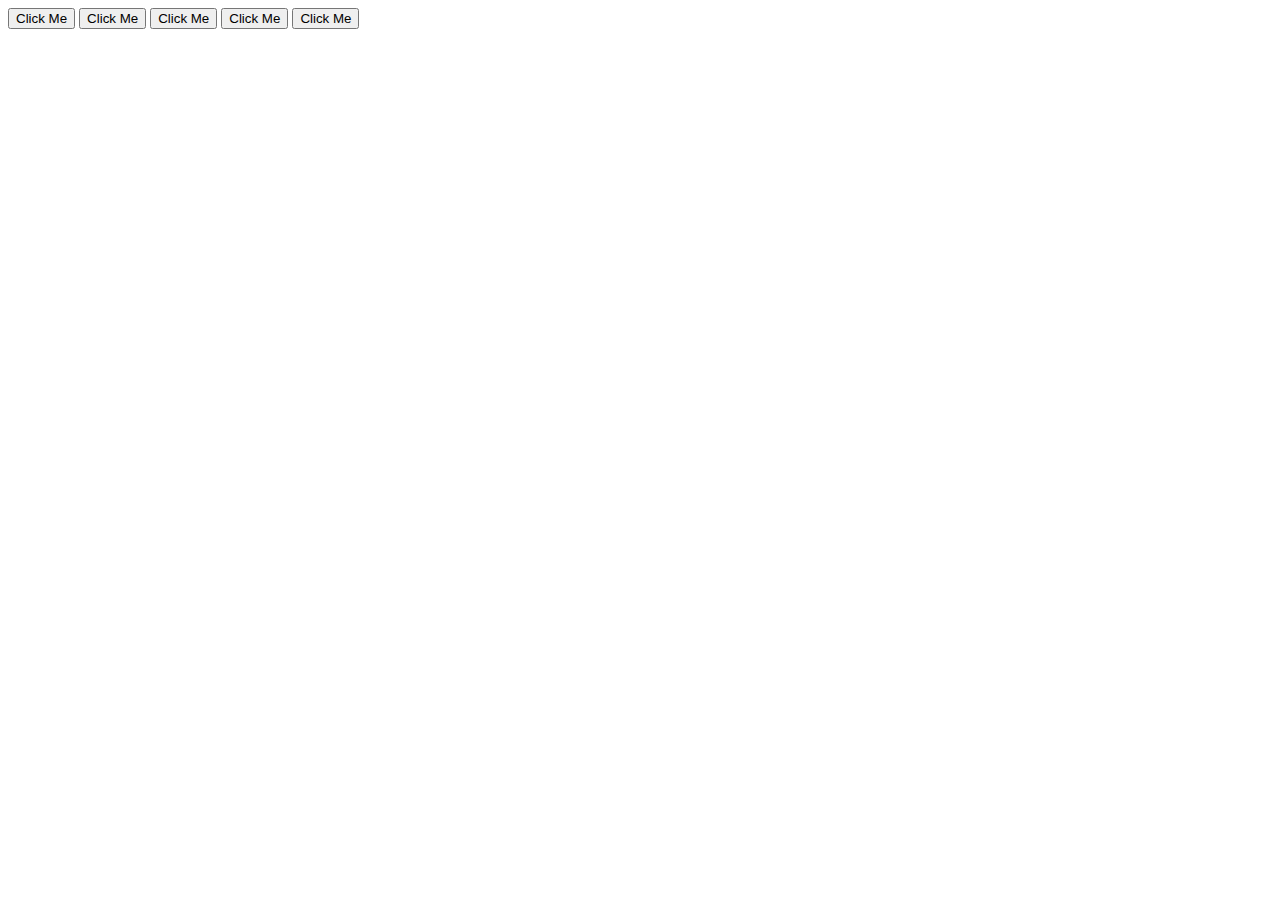
<file: ch no 8 pratice/index.html>
<!DOCTYPE html>
<html lang="en">
<head>
    <meta charset="UTF-8">
    <meta name="viewport" content="width=device-width, initial-scale=1.0">
    <title>Ch no 8</title>
</head>
<body>
    <button id="btn-1">Click Me</button>
    <button id="btn-2">Click Me</button>
    <button id="btn-3">Click Me</button>
    <button id="btn-4">Click Me</button>
    <button id="btn-5">Click Me</button>
    <script src="script.js"></script>
</body>
</html>
</file>
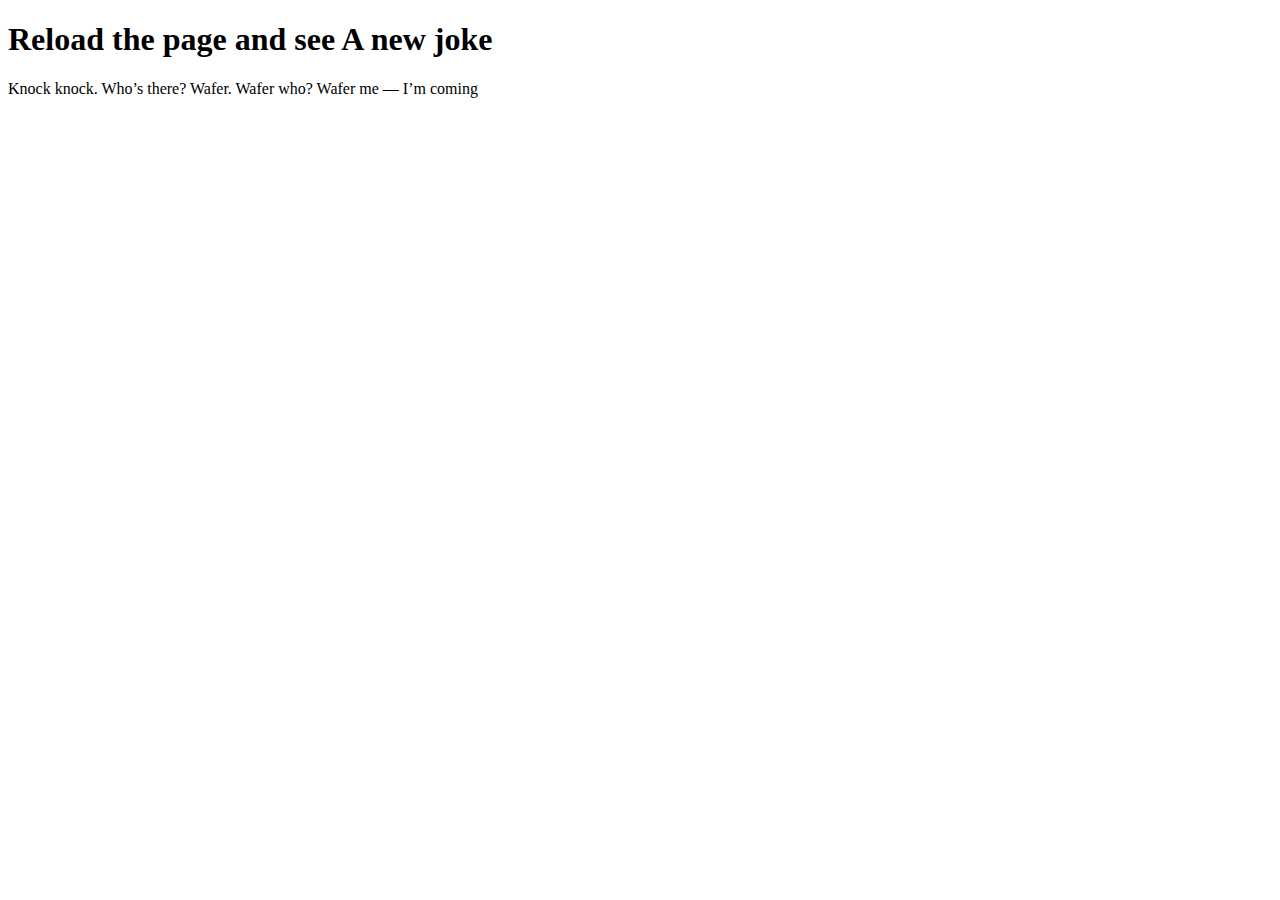
<file: js exercise 3/index.html>
<!DOCTYPE html>
<html lang="en">
<head>
  <meta charset="UTF-8">
  <meta name="viewport" content="width=device-width, initial-scale=1.0">
  <title>Document</title>
</head>
<body>
  <h1>Reload the page and see A new joke</h1>
  <div id="jokes">

  </div>
<script src="script.js" ></script>
</body>
</html>
</file>
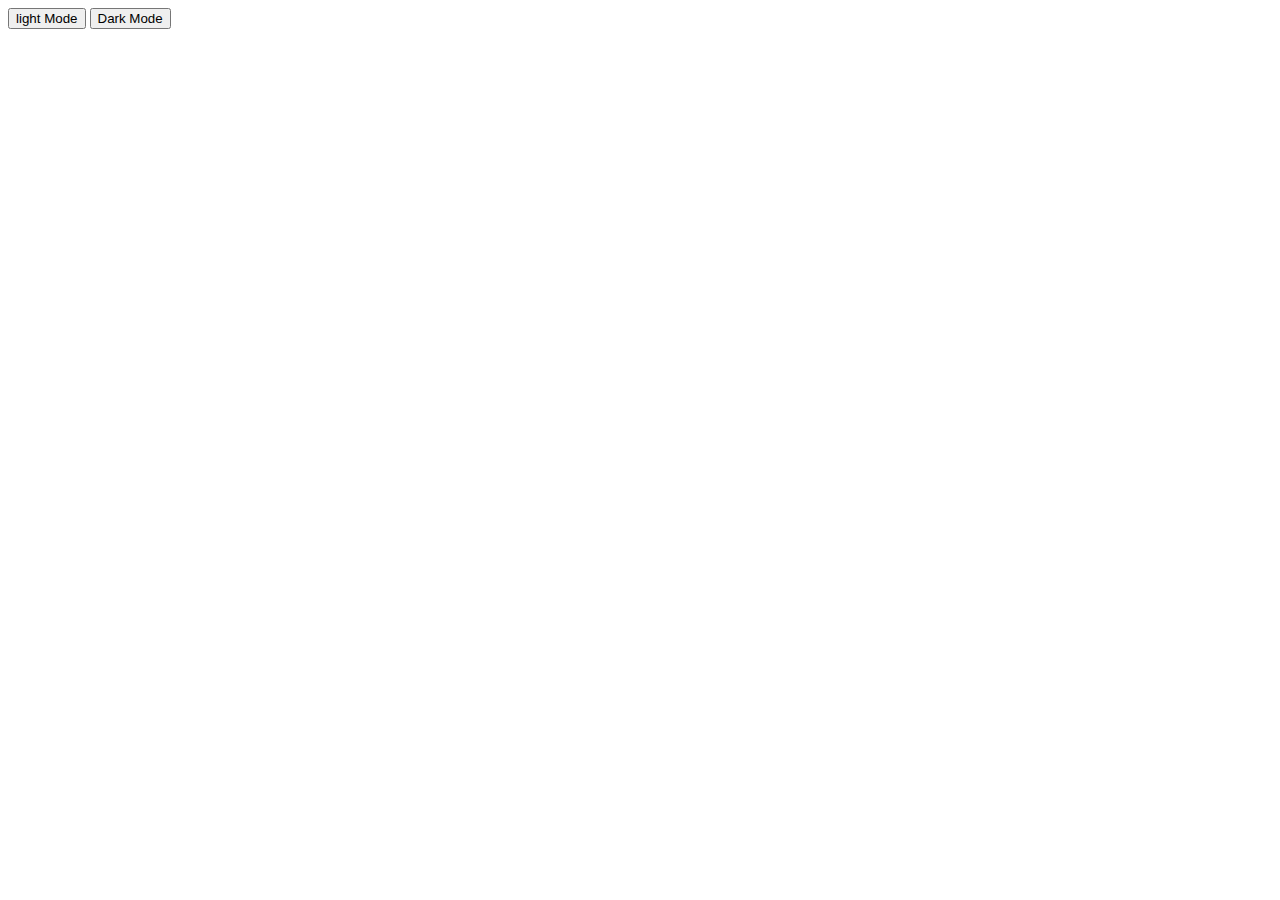
<file: Crud 8/JS dark & light Mode/index.html>
<!DOCTYPE html>
<html lang="en">
<head>
    <meta charset="UTF-8">
    <meta name="viewport" content="width=device-width, initial-scale=1.0">
    <title>Dark & Light Theme</title>
</head>
<body>
    
    
    <button id="light">light Mode</button>
    <button id="dark">Dark Mode</button>



    <script src="script.js"></script>
</body>
</html>
</file>
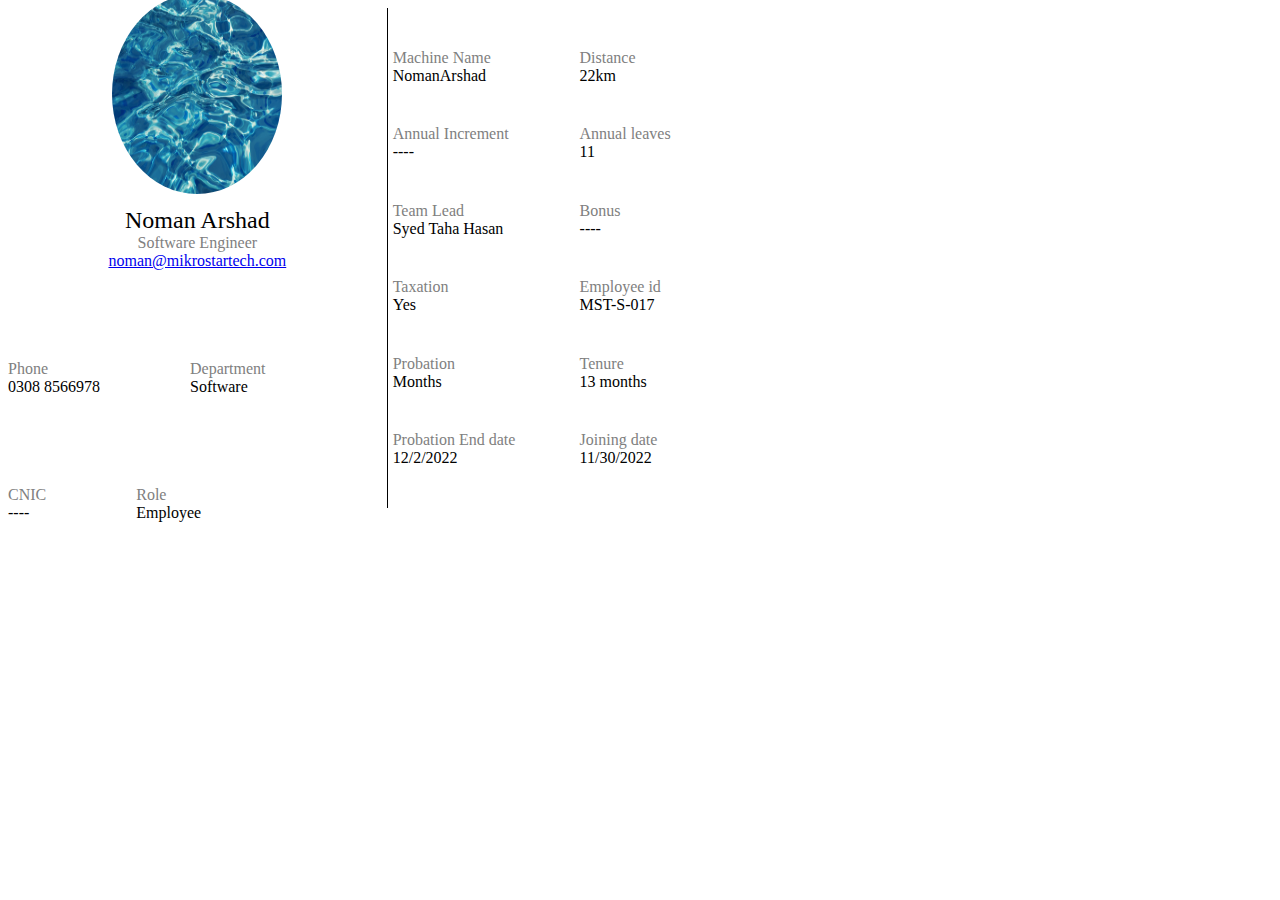
<file: Practice/DAY1/first.html>
<!DOCTYPE html>
<html lang="en">

<head>
    <meta charset="UTF-8">
    <meta name="viewport" content="width=device-width, initial-scale=1.0">
    <link rel="stylesheet" href="first.css">
    <title>Document</title>
</head>

<body>
    <div class="container">

        <div class="container1">
            <div id="img_div">
                <img src="imgs\surface-4373559_1280.jpg" width="170px" ; height="200px">
            </div>
            <div id="info1">
                <p class="main">Noman Arshad </p> 
                <p class="title">Software Engineer</p>
                <p><a href="noman@mikrostartech.com">noman@mikrostartech.com</a></p>
                
            </div>
            <div id="info2">
                <div class="inner_info2">
                    <p class="title">Phone </p>
                    <p>0308 8566978</p>
                </div>
                <div class="inner_info2">
                    <p class="title">Department</p>
                    <p> Software</p>
                </div>
                <div class="inner_info2">
                    <p class="title">CNIC </p>
                    <p>----</p>
                </div>
                <div class="inner_info2">
                    <p class="title">Role </p>
                    <p>Employee</p>
                </div>
            </div>
        </div>
        <div class="container2">
            <div id="info_left">
                <div class="inner_info">
                    <p  class="title">Machine Name </p>
                    <p>NomanArshad</p>
                </div>
                <div class="inner_info">
                    <p  class="title">Annual Increment</p>
                    <p> ----</p>
                </div>
                <div class="inner_info">
                    <p  class="title">Team Lead</p>
                    <p>Syed Taha Hasan</p>
                </div>
                <div class="inner_info">
                    <p  class="title">Taxation</p>
                    <p>Yes</p>
                </div>
                <div class="inner_info">
                    <p  class="title">Probation</p>
                    <p>Months</p>
                </div>
                <div class="inner_info">
                    <p  class="title">Probation End date</p>
                    <p>12/2/2022</p>
                </div>

            </div>
            <div id="info_right">
                <div class="inner_info">
                    <p class="title">Distance</p>
                    <p>22km</p>
                </div>
                <div class="inner_info">
                    <p class="title">Annual leaves</p>
                    <p>11</p>
                </div>
                <div class="inner_info">
                    <p class="title">Bonus</p>
                    <p>----</p>
                </div>
                <div class="inner_info">
                    <p class="title">Employee id</p>
                    <p>MST-S-017</p>
                </div>
                <div class="inner_info">
                    <p class="title">Tenure</p>
                    <p>13 months</p>
                </div>
                <div class="inner_info">
                    <p class="title">Joining date</p>
                    <p>11/30/2022</p>
                </div>
            </div>

        </div>


    </div>

</body>

</html>
</file>
<file: Practice/DAY1/first.css>
.container {

    width: 60%;
    height: 500px;
    display: flex;
    flex-wrap: wrap;
    flex-direction: row;



}

.container1 {
    width: 60%;
    height: 100%;
    display: flex;
    flex-direction: column;
    justify-content: center;
    align-items: center;
    flex: 25%;

}

@media(max-width:800px){
    .container1{
        flex-direction: column;
        flex:50%
    }
}
@media(max-width:600px){
    .container1{
        flex-direction: column;
        flex:100%
    }
}
.container2 {
    width: 40%;
    height: 100%;
    border-left: 1px solid black;
    display: flex;
    flex-direction: row;
    flex: 25%;
}

@media(max-width:800px){
    .container2{
        border-left: 0px;
        flex-direction: column;
        flex:50%
    }
}


@media(max-width:600px){
    .container2{
        flex-direction: column;
        flex:100%
    }
}
#img_div {
    margin-bottom: 1vh;
}

img {
    border-radius: 50%
}

#info1 {
    margin-bottom: 10vh;
    text-align: center;


}

#info2 {
    display: flex;
    flex-direction: row;
    flex-wrap: wrap;
    gap: 10vh;
}

@media(max-width:800px){
    .info2{
        flex-direction: column;
        flex:50%;
        gap: 0vh
    }
}
@media(max-width:600px){
    .info2{
        flex-direction: column;
        flex:100%
    }
}

#info_left {
    width: 50%;
    height: 100%;
    display: flex;
    flex-direction: column;
    justify-content: space-evenly;
    padding-left: 5px;
}

#info_right {
    width: 50%;
    height: 100%;
    display: flex;
    flex-direction: column;
    justify-content: space-evenly;
}



p {
    margin: 0;
}

.title {
    color: gray;
}

.main {
    font-size: x-large
}
</file>
